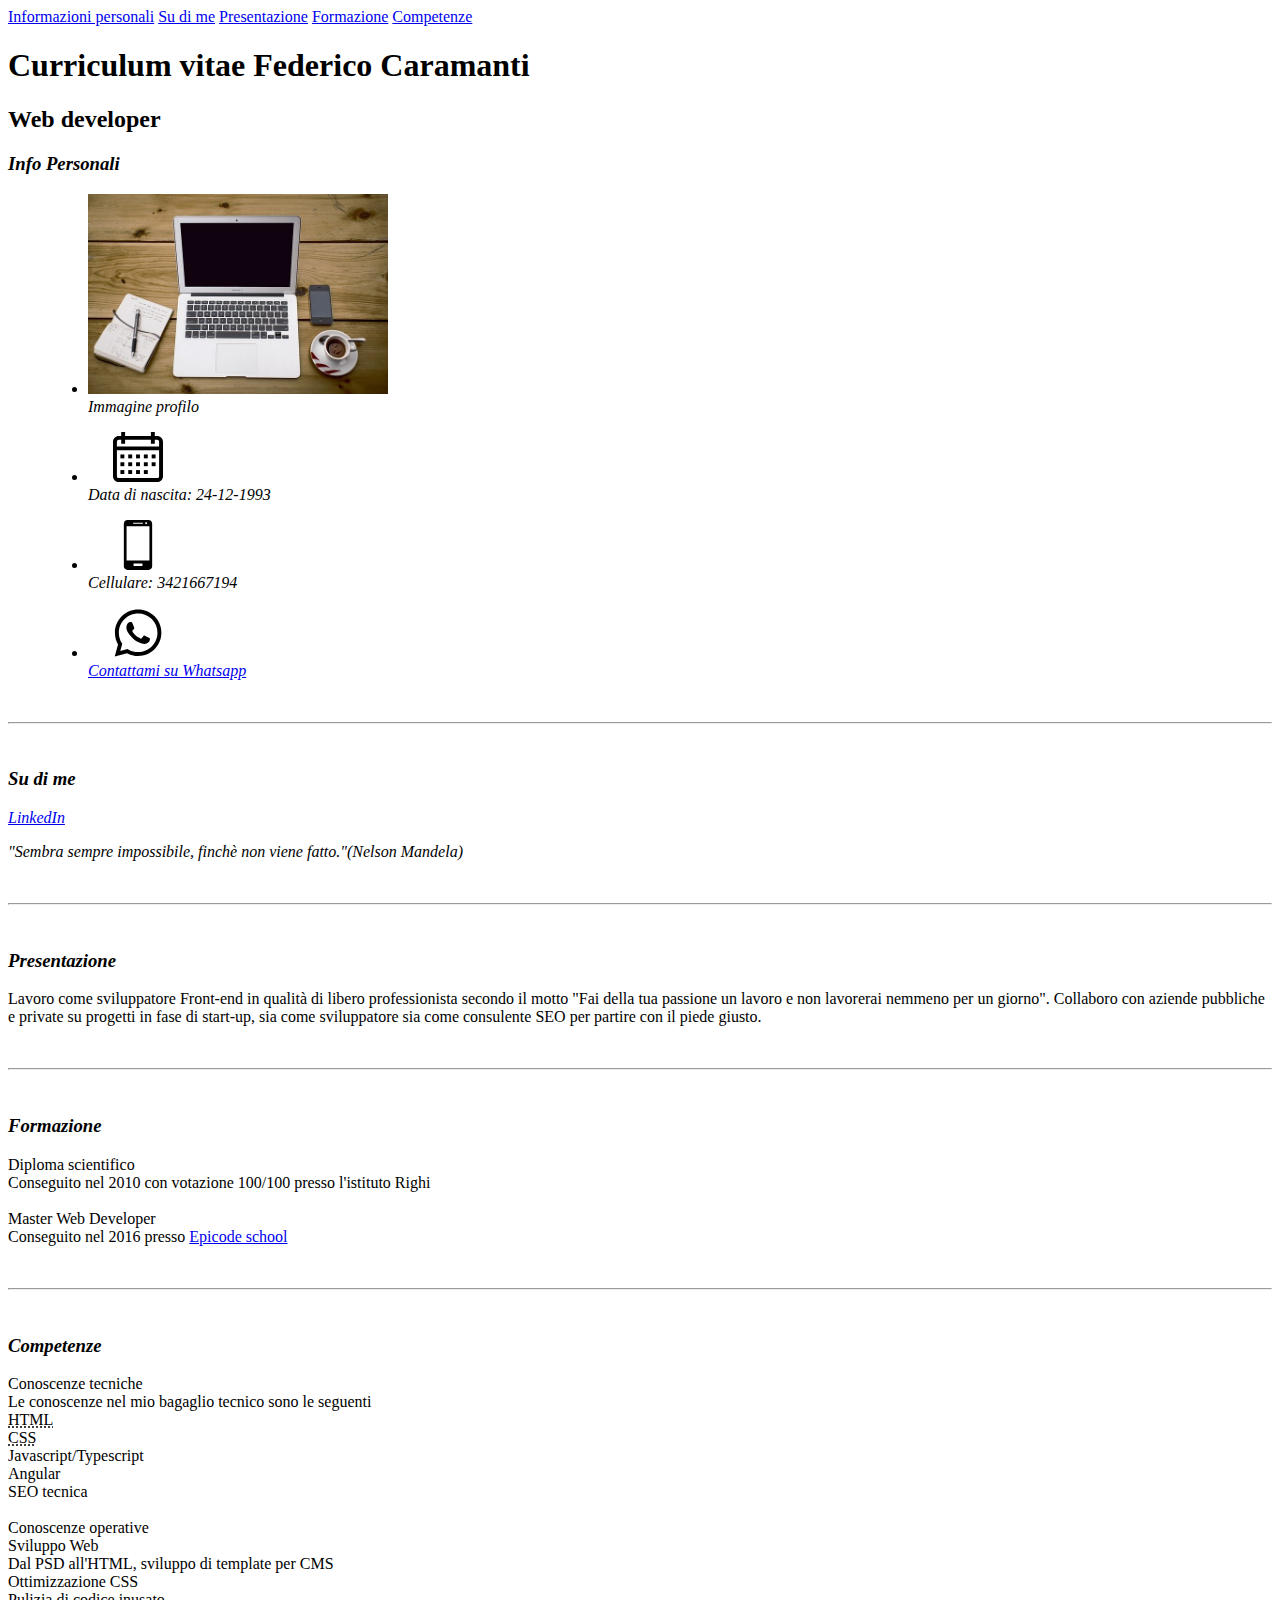
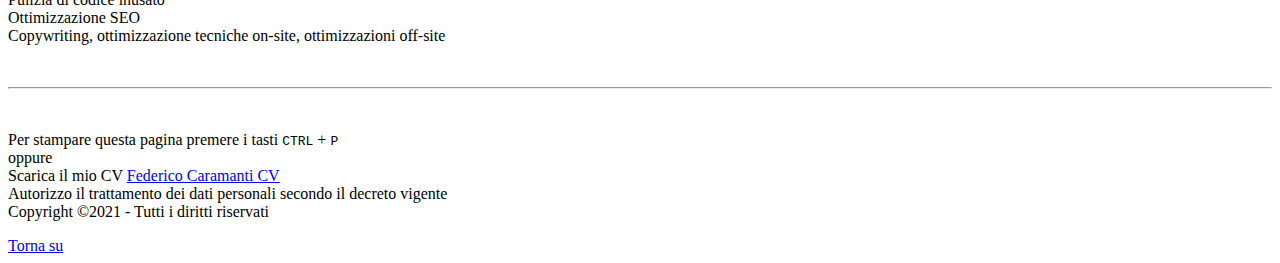
<file: S1L1 – Front End Developer 26-09-22/index.html>
<!DOCTYPE html>
<html lang="en">
<head>
    <meta charset="UTF-8">
    <meta http-equiv="X-UA-Compatible" content="IE=edge">
    <meta name="viewport" content="width=device-width, initial-scale=1.0">
    <meta name="description" content="Il mio curriculum: profilo, competenze ed esperienze maturate ad oggi in ambito professionale.">
    <title>Il mio curriculum vitae - Federico Caramanti</title>
</head>
<body>
    <a href="#Info">Informazioni personali</a>
    <a href="#sudime">Su di me</a>
    <a href="#presentazione">Presentazione</a>
    <a href="#formazione">Formazione</a>
    <a href="#competenze">Competenze</a>
    <h1 id="titolo">Curriculum vitae Federico Caramanti</h1>
    <h2>Web developer</h2>
    <address>
    <h3 id="Info"><i>Info Personali</i></h3>
    <ul>
        <figure>
            <li><img src="assets/img/profilo.jpg" alt="Immagine profilo" height="200px" width="300px"></li>
            <figcaption>Immagine profilo</figcaption>
        </figure>
        <figure>
            <li><img src="assets/img/calendar.svg" alt="Data di nascita: 24-12-1993" height="50px" width="100px"></li>
            <figcaption>Data di nascita: 24-12-1993</figcaption>
        </figure>
        <figure>  
            <li><img src="assets/img/smartphone.svg" alt="Cellulare: 3421667194" height="50px" width="100px"></li>
            <figcaption>Cellulare: 3421667194</figcaption>
        </figure>
        <figure>    
            <li><img src="assets/img/whatsapp.svg" alt="Whatsapp: 3421667194" height="50px" width="100px"></li>
            <figcaption><a href="https://wa.me/0610203040" >Contattami su Whatsapp</a></figcaption> 
        </figure>
    </ul>
    </address>
    <br>
    <hr>
    <br>
    <address>
    <h3 id="sudime"><i>Su di me</i></h3>
    <a target="_blank" href="https://www.linkedin.com/in/federico-caramanti-495773111/">LinkedIn</a>
    <p>"Sembra sempre impossibile, finchè non viene fatto."(Nelson Mandela)</p>
    </address>
    <br>
    <hr>
    <br>
    <h3 id="presentazione"><i>Presentazione</i></h3>
    <p>
        Lavoro come sviluppatore Front-end in qualità di libero professionista secondo il motto "Fai della tua passione un lavoro e non lavorerai nemmeno per un giorno".
        Collaboro con aziende pubbliche e private su progetti in fase di start-up, sia come sviluppatore sia come consulente SEO per partire con il piede giusto.
    </p>
    <br>
    <hr>
    <br>
    <h3 id="formazione"><i>Formazione</i></h3>
    <p>
        Diploma scientifico<br>
        Conseguito nel 2010 con votazione 100/100 presso l'istituto Righi<br><br>
        Master Web Developer<br>
        Conseguito nel 2016 presso <a target="_blank" href="https://join.epicode.com/members/federico_caramanti/">Epicode school</a>
    </p>
    <br>
    <hr>
    <br>
    <h3 id="competenze"><i>Competenze</i></h3>
    <p>
        Conoscenze tecniche<br>
        Le conoscenze nel mio bagaglio tecnico sono le seguenti<br>
        <abbr title="HyperText Markup Language">HTML</abbr> <br>
        <abbr title="Cascading Style Sheets">CSS</abbr> <br>
        Javascript/Typescript <br>
        Angular <br>
        SEO tecnica
        <br>
        <br>
        Conoscenze operative<br>
        Sviluppo Web<br>
        Dal PSD all'HTML, sviluppo di template per CMS<br>
        Ottimizzazione CSS<br>
        Pulizia di codice inusato<br>
        Ottimizzazione SEO<br>
        Copywriting, ottimizzazione tecniche on-site, ottimizzazioni off-site <br>
    </p>
    <br>
    <hr>
    <br>
    <p>
        Per stampare questa pagina premere i tasti <kbd>CTRL</kbd> + <kbd>P</kbd> <br>
        oppure <br>
        Scarica il mio CV <a href="assets/doc/curriculum.pdf">Federico Caramanti CV</a> <br>
        Autorizzo il trattamento dei dati personali secondo il decreto vigente <br>
        Copyright &copy;2021 - Tutti i diritti riservati
    </p>
    
    <a href="#titolo">Torna su</a>   
</body>
</html>
</file>
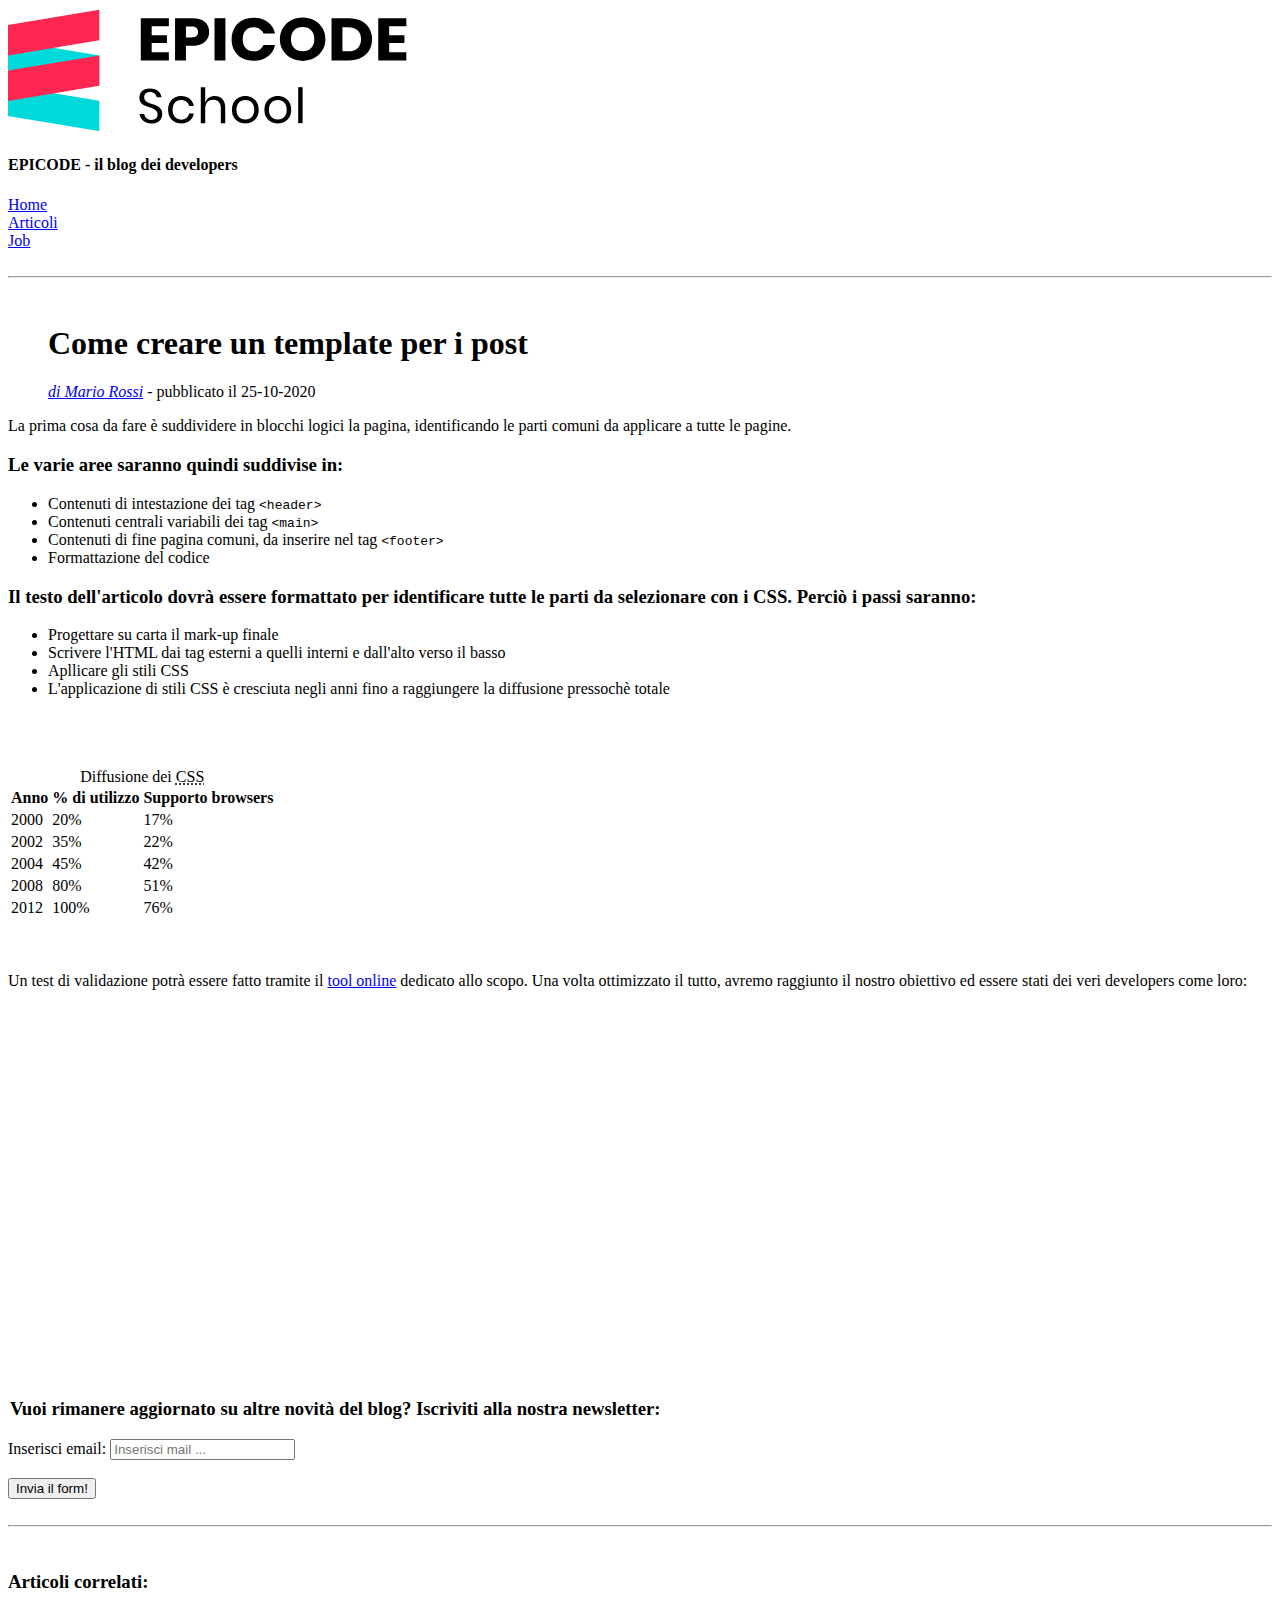
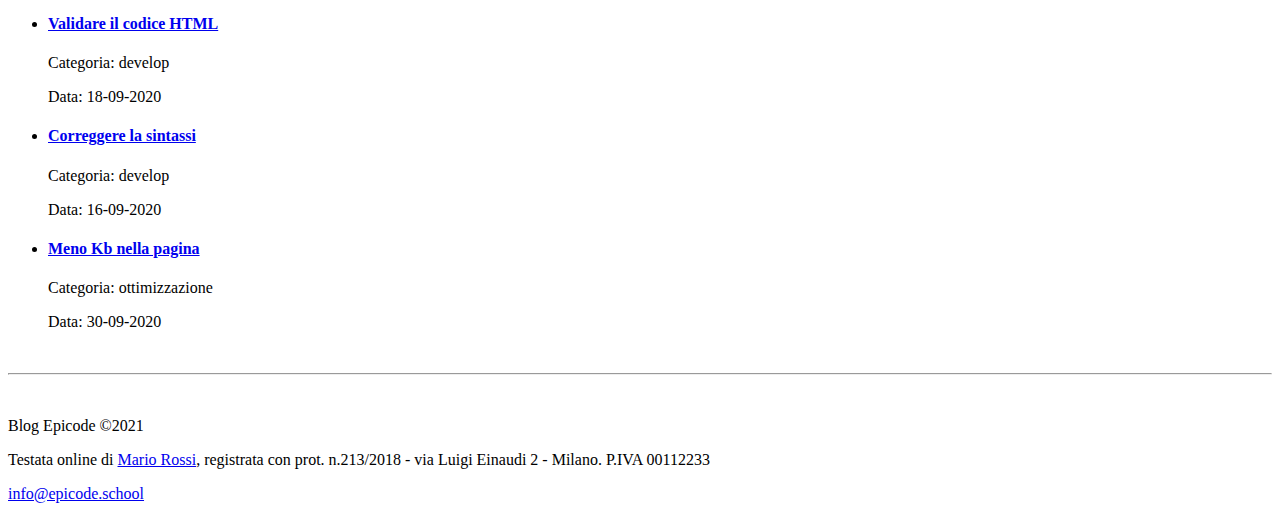
<file: S1L2 - Form, tabelle e contenitori 27-09-22/index.html>
<!DOCTYPE html>
<html lang="en">
<head>
    <meta charset="UTF-8">
    <meta http-equiv="X-UA-Compatible" content="IE=edge">
    <meta name="viewport" content="width=device-width, initial-scale=1.0">
    <title>Sviluppo di una pagina web - Blog Epicode</title>
    <meta name="description" content="Primi passi operativi per creare un modello di pagina HTML per un post. Scopri come iniziare in modo facile.">    
</head>
<body>
    <!-- Intestazione --> 
    <div class="intestazione">
        <header>
        <div class="logo">
            <img src="assets/img/logo.svg" alt="Logo Epicode">
        </div>
        <div class="underLogo">
            <h4>EPICODE - il blog dei developers</h4>
        </div>
            <!-- Navigazione -->
        <div class="navigazione">
            <nav>
                <div class="iconeMenu">
                    <a href="home.it">Home</a>
                </div>
                <div class="iconeMenu">
                    <a href="articoli.it">Articoli</a>
                </div>
                <div class="iconeMenu">
                    <a href="job.it">Job</a>
                </div>
            </nav> 
        </div>   
        </header>
    </div>
    <br>
    <hr>
    <br>
    <!-- Contenuti principali -->
    <main class="contenutoPrincipale">
        <div class="post">
            <blockquote>
                <div class="titoloPost">
                    <h1>Come creare un template per i post</h1>
                </div>
                <cite><a href="mario.it">di Mario Rossi</a></cite> - pubblicato il 25-10-2020
            </blockquote>
        </div>
        <div class="contenutoPost">
            <p>
                La prima cosa da fare è suddividere in blocchi logici la pagina, identificando le parti comuni da applicare a tutte le pagine.            
            </p>
            <h3>Le varie aree saranno quindi suddivise in:</h3>
            <ul>
                <li>Contenuti di intestazione dei tag <kbd>&lt;header&gt;</kbd></li></li>
                <li>Contenuti centrali variabili dei tag <kbd>&lt;main&gt;</kbd></li></li>
                <li>Contenuti di fine pagina comuni, da inserire nel tag <kbd>&lt;footer&gt;</kbd></li>
                <li>Formattazione del codice</li>
            </ul>
            <h3>Il testo dell'articolo dovrà essere formattato per identificare tutte le parti da selezionare con i CSS.
                Perciò i passi saranno: 
            </h3>
            <ul>
                <li>Progettare su carta il mark-up finale</li>
                <li>Scrivere l'HTML dai tag esterni a quelli interni e dall'alto verso il basso</li>
                <li>Apllicare gli stili CSS</li>
                <li>L'applicazione di stili CSS è cresciuta negli anni fino a raggiungere la diffusione pressochè totale</li>
            </ul>
        </div>    
            <br>
            <br>
            <br>
        <div id="tabella">
            <table>
                <caption>Diffusione dei <abbr title="Cascading Style Sheets">CSS</abbr></caption>
                <thead>
                    <tr>
                        <th>Anno</th>
                        <th>% di utilizzo</th>
                        <th>Supporto browsers</th>
                    </tr>
                </thead>
                <tbody>
                    <tr>
                        <td>2000</td>
                        <td>20%</td>
                        <td>17%</td>
                    </tr>
                    <tr>
                        <td>2002</td>
                        <td>35%</td>
                        <td>22%</td>
                    </tr>
                    <tr>
                        <td>2004</td>
                        <td>45%</td>
                        <td>42%</td>
                    </tr>
                    <tr>
                        <td>2008</td>
                        <td>80%</td>
                        <td>51%</td>
                    </tr>
                    <tr>
                        <td>2012</td>
                        <td>100%</td>
                        <td>76%</td>
                    </tr>
                </tbody>
            </table>
        </div>
        <br>
        <br>
        <div class="testoVideo">   
            <p>
                Un test di validazione potrà essere fatto tramite il <a href="https://validator.w3.org/">tool online</a> dedicato allo scopo.
                Una volta ottimizzato il tutto, avremo raggiunto il nostro obiettivo ed essere stati dei veri developers come loro:
            </p>
        </div>
        <br>
        <div class="video">
            <iframe width="560" height="315" src="https://www.youtube.com/embed/pnNCvnlmJXg" title="YouTube video player" frameborder="0" allow="accelerometer; autoplay; clipboard-write; encrypted-media; gyroscope; picture-in-picture" allowfullscreen></iframe>
        </div>
        <br>
        <br>
        <div class="form">
            <form method="POST" action="invia.php" class="form">
                <div class="titoloForm">
                    <legend><h3>Vuoi rimanere aggiornato su altre novità del blog? Iscriviti alla nostra newsletter:</h3></legend>
                </div>
                <div class="mail">    
                    <label for="email">Inserisci email:</label>
                    <input type="email" id="email" placeholder="Inserisci mail ..."> <br>
                </div>
                <br>
                <button type="submit">Invia il form!</button>
            </form>
        </div>
    </main>
    <br>
    <hr>
    <br>
    <!-- Contenuti secondari -->
    <aside class="contenutoSecondario">
        <h3>Articoli correlati:</h3>
        <ul class="listaArticoli">
            <li>
                <div class="articolo1">
                    <article>
                        <h4 class="titoloArticolo"><a href="html.php">Validare il codice HTML</a></h4>
                        <p class="categoria">Categoria: develop</p>
                        <p>Data: 18-09-2020</p>
                    </article>
                </div>
            </li>
            <li>
                <div class="articolo2">
                    <article>
                        <h4 class="titoloArticolo"><a href="sintassi.php">Correggere la sintassi</a></h4>
                        <p class="categoria">Categoria: develop</p>
                        <p class="data">Data: 16-09-2020</p>
                    </article>
                </div>
            </li>
            <li>
                <div class="articolo3">    
                    <article>
                        <h4 class="titoloArticolo"><a href="kb.php">Meno Kb nella pagina</a></h4>
                        <p class="categoria">Categoria: ottimizzazione</p>
                        <p class="data">Data: 30-09-2020</p>
                    </article>
                </div>
            </li>
        </ul>
    </aside>
    <br>
    <hr>
    <br>
    
    <!-- Footer -->
    <footer class="footer">
        <p>Blog Epicode &copy;2021</p>
        <p>Testata online di <a href="mario.php">Mario Rossi</a>, registrata con prot. n.213/2018 - via Luigi Einaudi 2 - Milano. P.IVA 00112233</p>
        <a href="mailto:info@epicode.school">info@epicode.school</a>
    </footer>
    
    
</body>
</html>
</file>
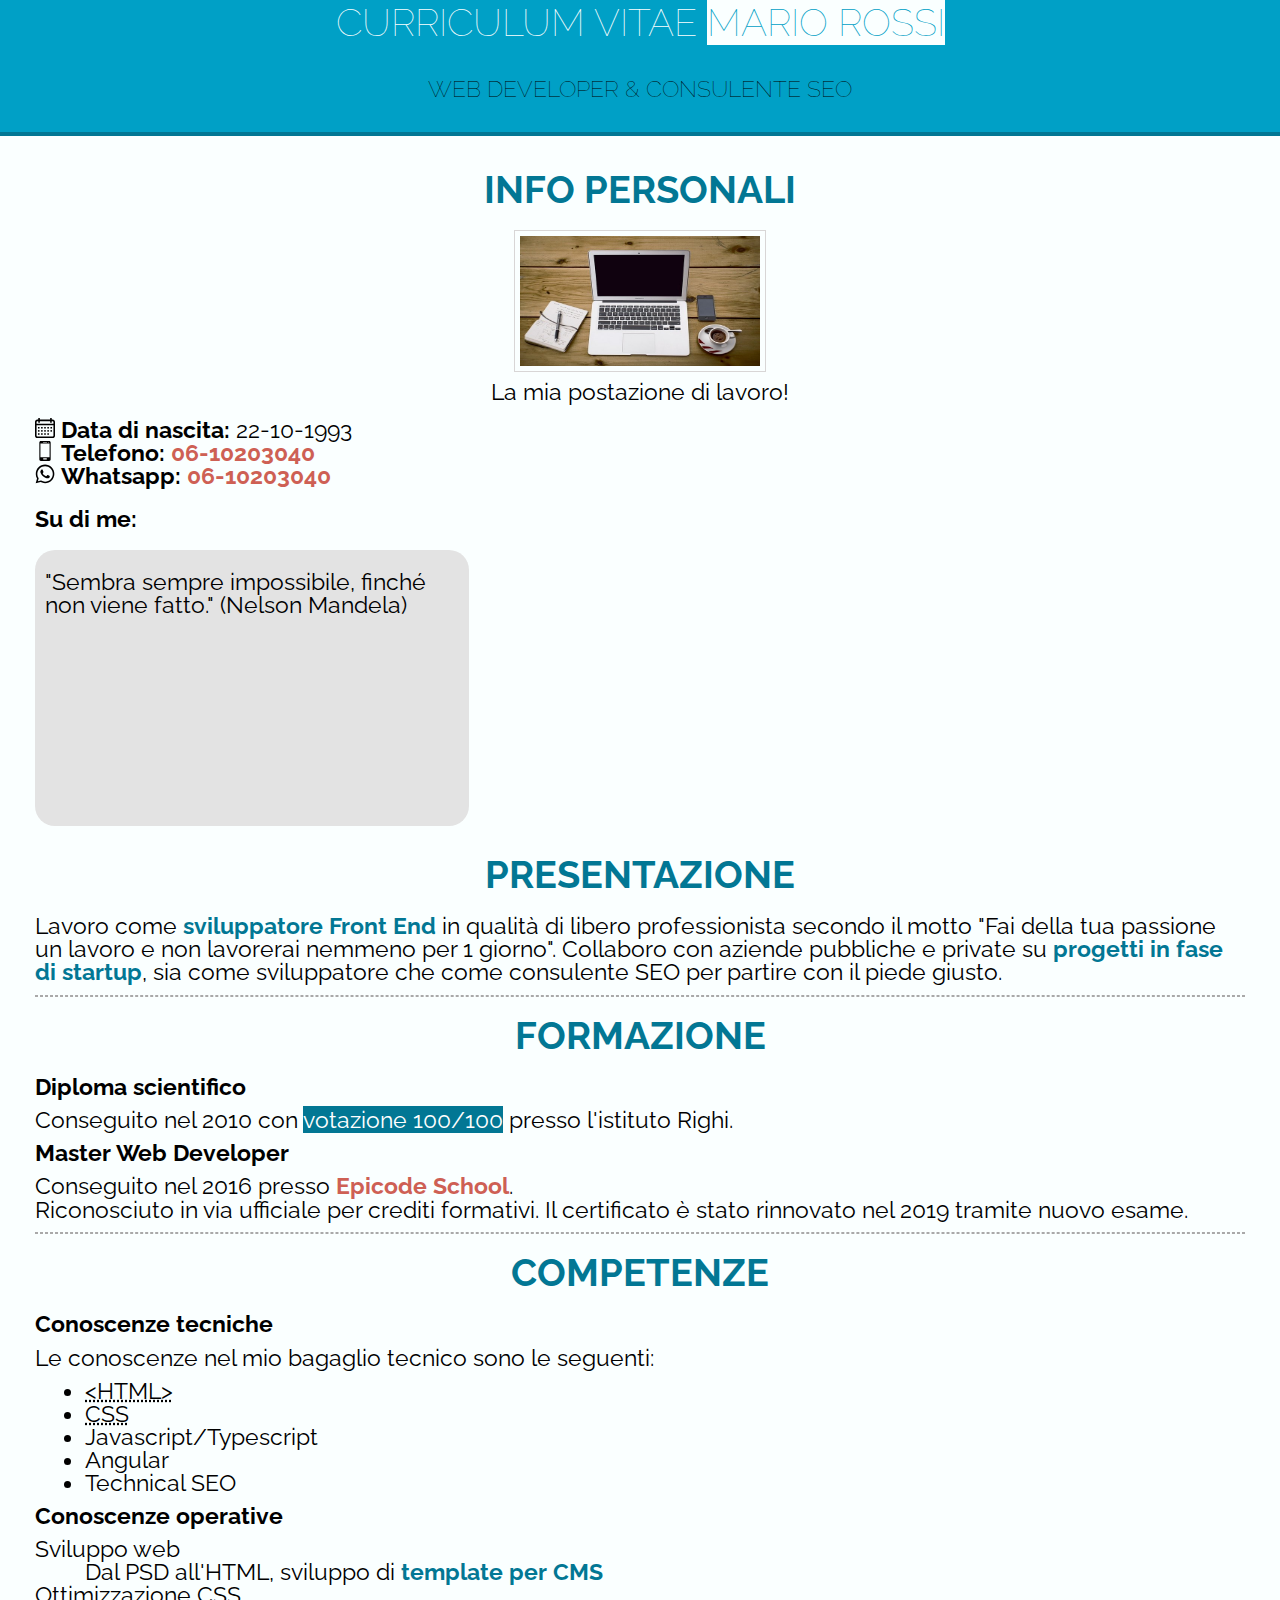
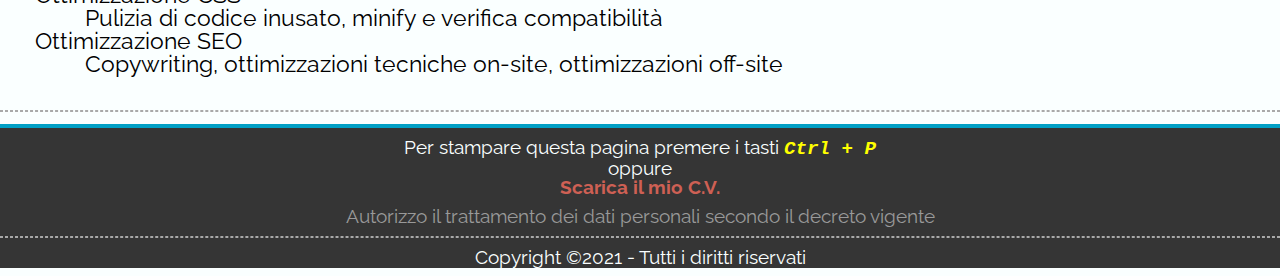
<file: S1L3 – CSS level 123/curriculum.html>
<!DOCTYPE html>
<html lang="it">
    <head>
        <meta charset="utf-8">
        <title>Il mio curriculum vitae - Chi sono</title>
        <meta name="description" content="Il mio curriculum: profilo, competenze ed esperienze maturate ad oggi in ambito professionale.">
        <meta name="viewport" content="width=device-width, initial-scale=1">
        <link rel="stylesheet" href="assets/css/reset.css">
        <link rel="stylesheet" href="assets/css/stile.css">
    </head>
    <body>
        <header>
            <h1>Curriculum vitae <span>Mario Rossi</span></h1>
            <h2>Web developer &amp; Consulente SEO</h2>
        </header>

   

        <main>
            <section>
                <div>
                    <h2>Info personali</h2>
                    <figure>
                        <img src="assets/img/profilo.jpg" alt="Foto profilo" width="240" height="130">
                        <figcaption>La mia postazione di lavoro!</figcaption>
                    </figure>
                    <address id="contatti">
                        <img src="assets/img/calendar.svg" alt="" width="20" height="20"> <b>Data di nascita:</b> 22-10-1993<br>
                        <img src="assets/img/smartphone.svg" alt="" width="20" height="20"> <b>Telefono:</b> <a href="tel:0610203040" title="chiamami per un colloquio">06-10203040</a><br>
                        <img src="assets/img/whatsapp.svg" alt="" width="20" height="20"> <b>Whatsapp:</b> <a href="https://wa.me/0610203040" title="mandami un messaggio">06-10203040</a>
                    </address>
                    <p id="me"><b>Su di me:</b></p>
                    <blockquote><p>"Sembra sempre impossibile, finché non viene fatto." <cite>(Nelson Mandela)</cite></p></blockquote>
                </div>

                <div>
                    <h2>Presentazione</h2>
                    <p>Lavoro come <strong>sviluppatore Front End</strong> in qualità di libero professionista secondo il motto <q>"Fai della tua passione un lavoro e non lavorerai nemmeno per 1 giorno"</q>. Collaboro con aziende pubbliche e private su <strong>progetti in fase di startup</strong>, sia come sviluppatore che come <em>consulente SEO</em> per partire con il piede giusto.</p>
                </div>
            </section>

        <hr>
            <section>
                <div>
                    <h2>Formazione</h2>
                    <h3>Diploma scientifico</h3>
                    <p>Conseguito nel 2010 con <mark>votazione 100/100</mark> presso l'istituto Righi.</p>
                    <h3>Master Web Developer</h3>
                    <p>Conseguito nel 2016 presso <a href="https://www.epicode.school" target="_blank" title="Il sito della scuola dove mi sono certificato">Epicode School</a>.<br>
                    Riconosciuto in via ufficiale per crediti formativi. Il certificato è stato rinnovato nel 2019 tramite nuovo esame.</p>
                </div>
            </section>

            <hr>
            <section>
                <h2>Competenze</h2>
        
                <div>
                    <h3>Conoscenze tecniche</h3>
                    <p>Le conoscenze nel mio bagaglio tecnico sono le seguenti:</p>
                    <ul>
                        <li><abbr title="HyperText Markup Language">&lt;HTML&gt;</abbr></li>
                        <li><abbr title="Cascading Style Sheet">CSS</abbr></li>
                        <li>Javascript/Typescript</li>
                        <li>Angular</li>
                        <li>Technical SEO</li>
                    </ul>
                </div>

                <div>
                    <h3>Conoscenze operative</h3>
                    <dl>
                        <dt>Sviluppo web</dt>
                        <dd>Dal PSD all'HTML, sviluppo di <strong>template per CMS</strong></dd>
                        <dt>Ottimizzazione CSS</dt>
                        <dd>Pulizia di codice inusato, <i lang="en">minify</i> e verifica compatibilità</dd>
                        <dt>Ottimizzazione SEO</dt>
                        <dd>Copywriting, ottimizzazioni tecniche on-site, ottimizzazioni off-site</dd>
                    </dl>
                </div>
            </section>
        </main>

        <hr>

        <footer>
            <p>Per stampare questa pagina premere i tasti <kbd>Ctrl + P</kbd><br>oppure<br><a  href="assets/doc/curriculum.pdf" target="_blank" title="Il mio Curriculum in formato PDF - 20Kb">Scarica il mio C.V.</a></p>
            <p><small>Autorizzo il trattamento dei dati personali secondo il decreto vigente</small></p>
            <hr>
            <p>Copyright &copy;2021 - Tutti i diritti riservati</p>
        
        </footer>
    </body>
</html>
</file>
<file: S1L3 – CSS level 123/assets/css/stile.css>
@import url('https://fonts.googleapis.com/css2?family=Raleway:ital,wght@1,400;1,600&display=swap');

html,
body {font-family: 'Raleway', sans-serif;
background-color: #faffff;
font-size: 1.2em;
}

/* HEADER */

header {background-color: #00a0c6;
text-align: center;
border-bottom: 4px solid #027794;
text-transform: uppercase;
line-height: 2em;
}

header h1 {color: #faffff;
font-size: 2rem;
font-weight: lighter;
}

header h2 {margin-top: 20px;
margin-bottom: 20px;
font-weight: lighter;
}

span {background-color: #faffff;
color: #00a0c6;
}




/* MAIN */


main {margin: 35px;
}

figure {text-align: center;
}



figure img {border: 1px solid rgb(216, 214, 214);
padding: 5px;

}

main h2 {color: #027794;
text-align: center;
font-size: 2rem;
text-transform: uppercase;
margin-top: 20px;
margin-bottom: 20px;
}


figcaption {margin-top: 5px;
margin-bottom: 15px;
}

#me {margin-top: 20px;
margin-bottom: 20px;
}



p + blockquote {background-color: #e3e3e3;
border-radius: 20px;
width: 46vh;
height: 20vw;
padding: 10px;
margin-bottom: 30px;
}


a:link, a:visited {font-weight: bold;
color: #ce6054;
text-decoration: none;
}

a:hover {font-weight: bold;
color: red;
text-decoration: underline;
}

strong {color: #027794;}

hr {border: 1px dashed darkgray;
}

h3 {font-weight: bold;
margin-top: 10px;
margin-bottom: 10px;
}

mark {background-color: #027794;
color: white;
}

p {margin-bottom: 10px;

}

ul {margin-left: 50px;

}

dd {margin-left: 50px;}



/* FOOTER */


footer {background-color: #353535;
border-top: 4px solid #00a0c6;
text-align: center;
color: #faffff;
font-size: 1rem;

}


small {color: #999999;}


p {margin-top: 10px;
margin-bottom: 10px;}

kbd {color: #ffff00;
font-weight: bold;
font-style: italic;        
}
</file>
